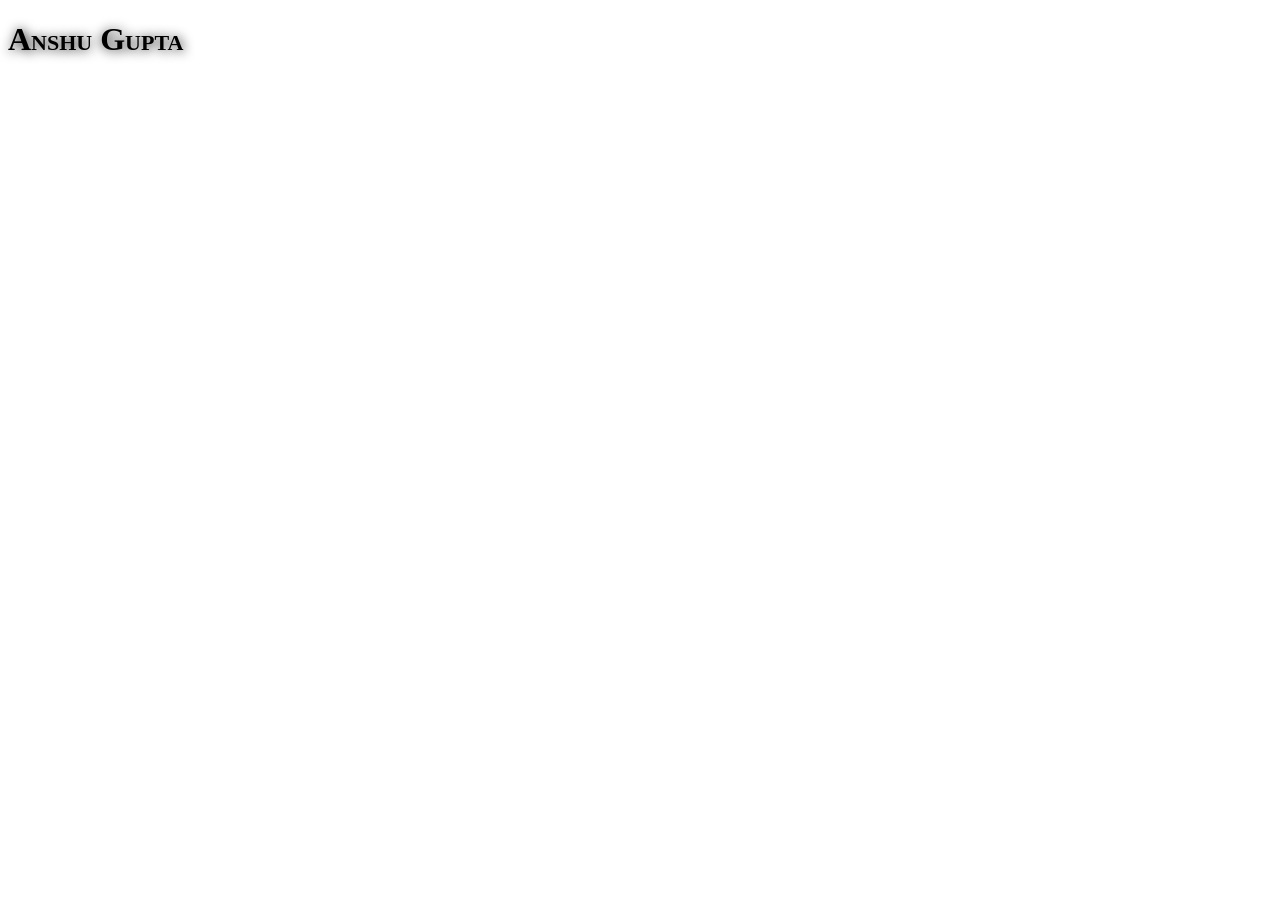
<file: college assignment 3/anshu.html>
<!DOCTYPE html>
<html lang="en">

<head>
    <meta charset="UTF-8">
    <meta name="viewport" content="width=device-width, initial-scale=1.0">
    <title>Document</title>
    <style>
        h1 {
            font-variant: small-caps;
            text-shadow: 1px 1px 12px;
            text-box: cursor pointer;
            background-color: rgba(rgba(78, 55, 134, 0.563), green, blue, alpha);
        }

        h1 hover {
            background-color: rgba(205, 118, 19, 0.329);
        }
    </style>
</head>

<body>
    <h1>Anshu Gupta</h1>
    <br>
    <iframe
        src="https://www.google.com/maps/embed?pb=!1m18!1m12!1m3!1d37345.13420408835!2d83.81372805627525!3d26.466427212130426!2m3!1f0!2f0!3f0!3m2!1i1024!2i768!4f13.1!3m3!1m2!1s0x3993c5a31d97408d%3A0x3a6abceba699c98!2sJUST%20CHILL%20A%20WATERPARK%20%26%20RESTAURANT!5e0!3m2!1sen!2sin!4v1788949711058!5m2!1sen!2sin"
        width="600" height="450" style="border:0;" allowfullscreen="" loading="lazy"
        referrerpolicy="strict-origin-when-cross-origin"></iframe>
</body>

</html>
</file>
